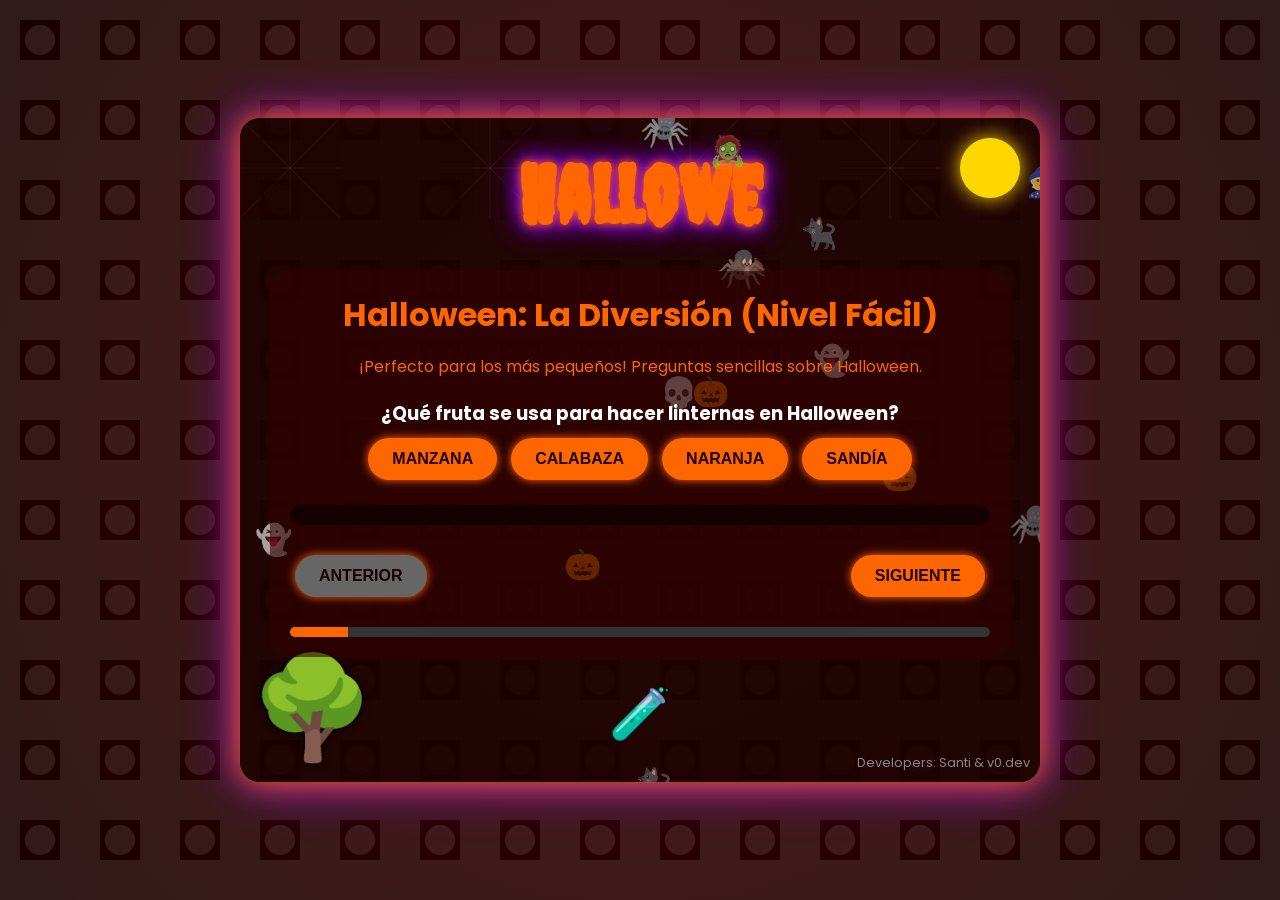
<file: index.html>
<!DOCTYPE html>
<html lang="es">
<head>
    <meta charset="UTF-8">
    <meta name="viewport" content="width=device-width, initial-scale=1.0">
    <title>Cuestionario de Halloween Ultra Decorado</title>
    <style>
        @import url('https://fonts.googleapis.com/css2?family=Creepster&family=Poppins:wght@400;700&display=swap');

        :root {
            --primary-color: #ff6600;
            --secondary-color: #8b00ff;
            --background-color: #1a0000;
            --text-color: #ffffff;
        }

        * {
            box-sizing: border-box;
            margin: 0;
            padding: 0;
        }

        body {
            font-family: 'Poppins', sans-serif;
            background-color: var(--background-color);
            color: var(--text-color);
            min-height: 100vh;
            display: flex;
            flex-direction: column;
            align-items: center;
            justify-content: center;
            overflow-x: hidden;
            padding: 20px;
            background-image: 
                url("data:image/svg+xml,%3Csvg xmlns='http://www.w3.org/2000/svg' width='80' height='80' viewBox='0 0 80 80'%3E%3Cg fill='%23ffffff' fill-opacity='0.1'%3E%3Cpath d='M0 0h80v80H0V0zm20 20v40h40V20H20zm20 35a15 15 0 1 1 0-30 15 15 0 0 1 0 30z' /%3E%3C/g%3E%3C/svg%3E"),
                radial-gradient(circle, #3a0000 0%, #1a0000 100%);
            background-attachment: fixed;
        }

        .container {
            max-width: 800px;
            width: 100%;
            background-color: rgba(26, 0, 0, 0.8);
            border-radius: 20px;
            padding: 30px;
            box-shadow: 0 0 30px var(--primary-color), 0 0 50px var(--secondary-color);
            position: relative;
            overflow: hidden;
        }

        #halloween-title {
            font-family: 'Creepster', cursive;
            font-size: 5rem;
            color: var(--primary-color);
            text-align: center;
            margin-bottom: 30px;
            text-shadow: 
                0 0 10px var(--primary-color),
                0 0 20px var(--secondary-color),
                0 0 30px var(--secondary-color);
            animation: pulsate 1.5s infinite alternate, float 3s ease-in-out infinite;
        }

        @keyframes pulsate {
            0% { text-shadow: 0 0 10px var(--primary-color), 0 0 20px var(--secondary-color); }
            100% { text-shadow: 0 0 20px var(--primary-color), 0 0 30px var(--secondary-color), 0 0 40px var(--secondary-color); }
        }

        @keyframes float {
            0%, 100% { transform: translateY(0); }
            50% { transform: translateY(-10px); }
        }

        #quiz-container {
            background-color: rgba(51, 0, 0, 0.6);
            border-radius: 15px;
            padding: 20px;
            margin-top: 20px;
            position: relative;
            z-index: 1;
        }

        #quiz-title, #quiz-description {
            color: var(--primary-color);
            margin-bottom: 15px;
            text-align: center;
        }

        #quiz-title {
            font-size: 2rem;
            font-weight: bold;
        }

        #question-container {
            margin: 20px 0;
            text-align: center;
        }

        button {
            background-color: var(--primary-color);
            color: var(--background-color);
            border: none;
            padding: 12px 24px;
            margin: 10px 5px;
            border-radius: 30px;
            cursor: pointer;
            transition: all 0.3s ease;
            font-size: 1rem;
            font-weight: bold;
            text-transform: uppercase;
            box-shadow: 0 0 10px var(--primary-color);
        }

        button:hover {
            background-color: var(--secondary-color);
            transform: scale(1.05) rotate(2deg);
            box-shadow: 0 0 20px var(--secondary-color);
        }

        button:disabled {
            background-color: #666666;
            cursor: not-allowed;
            transform: none;
        }

        #navigation {
            display: flex;
            justify-content: space-between;
            margin-top: 20px;
        }

        #result {
            font-weight: bold;
            margin-top: 15px;
            font-size: 1.2rem;
            text-align: center;
            padding: 10px;
            border-radius: 10px;
            background-color: rgba(0, 0, 0, 0.5);
        }

        .decoration {
            position: absolute;
            font-size: 30px;
            opacity: 0.7;
            pointer-events: none;
        }

        .ghost {
            animation: float 5s infinite ease-in-out;
        }

        .bat {
            animation: fly 10s infinite linear;
        }

        @keyframes fly {
            0% { transform: translate(-100%, -100%) rotate(0deg); }
            100% { transform: translate(100vw, 100vh) rotate(360deg); }
        }

        #cauldron {
            font-size: 50px;
            margin-top: 20px;
            text-align: center;
            animation: bubble 2s infinite ease-in-out;
        }

        @keyframes bubble {
            0%, 100% { transform: scale(1); }
            50% { transform: scale(1.1); }
        }

        .spider {
            position: absolute;
            font-size: 40px;
            top: -20px;
            animation: swing 5s infinite ease-in-out;
        }

        @keyframes swing {
            0%, 100% { transform: rotate(-10deg); }
            50% { transform: rotate(10deg); }
        }

        .cobweb {
            position: absolute;
            width: 100px;
            height: 100px;
            background-image: url("data:image/svg+xml,%3Csvg xmlns='http://www.w3.org/2000/svg' width='100' height='100' viewBox='0 0 100 100'%3E%3Cpath d='M0 0 L100 100 M100 0 L0 100 M50 0 L50 100 M0 50 L100 50' stroke='rgba(255,255,255,0.1)' stroke-width='1'/%3E%3C/svg%3E");
            opacity: 0.5;
        }

        .moon {
            position: absolute;
            top: 20px;
            right: 20px;
            width: 60px;
            height: 60px;
            background-color: #ffd700;
            border-radius: 50%;
            box-shadow: 0 0 20px #ffd700;
        }

        .tree {
            position: absolute;
            bottom: 0;
            left: 10px;
            font-size: 100px;
            color: #4a0e0e;
            text-shadow: 0 0 10px #000;
        }

        .credits {
            position: absolute;
            bottom: 10px;
            right: 10px;
            font-size: 0.8rem;
            color: rgba(255, 255, 255, 0.5);
        }

        #progress-bar {
            width: 100%;
            height: 10px;
            background-color: #333;
            border-radius: 5px;
            margin-top: 20px;
            overflow: hidden;
        }

        #progress {
            width: 0;
            height: 100%;
            background-color: var(--primary-color);
            transition: width 0.3s ease;
        }

        @media (max-width: 768px) {
            #halloween-title {
                font-size: 3rem;
            }

            .container {
                padding: 20px;
            }

            button {
                padding: 10px 20px;
                font-size: 0.9rem;
            }

            .moon {
                width: 40px;
                height: 40px;
            }

            .tree {
                font-size: 80px;
            }
        }

        @media (max-width: 480px) {
            #halloween-title {
                font-size: 2.5rem;
            }

            #quiz-title {
                font-size: 1.5rem;
            }

            button {
                padding: 8px 16px;
                font-size: 0.8rem;
            }

            .moon {
                width: 30px;
                height: 30px;
            }

            .tree {
                font-size: 60px;
            }
        }
    </style>
</head>
<body>
    <div class="container">
        <div class="moon"></div>
        <div class="tree">🌳</div>
        <h1 id="halloween-title" aria-label="Halloween">Halloween</h1>
        <div id="quiz-container">
            <h2 id="quiz-title"></h2>
            <p id="quiz-description"></p>
            <div id="question-container"></div>
            <div id="navigation">
                <button id="prev-btn">Anterior</button>
                <button id="next-btn">Siguiente</button>
            </div>
            <div id="progress-bar">
                <div id="progress"></div>
            </div>
        </div>
        <div id="cauldron">🧪</div>
        <div class="credits">Developers: Santi & v0.dev</div>
    </div>

    <script>
        const quizzes = [
            {
                title: "Halloween: La Diversión (Nivel Fácil)",
                difficulty: "Fácil",
                description: "¡Perfecto para los más pequeños! Preguntas sencillas sobre Halloween.",
                questions: [
                    {
                        question: "¿Qué fruta se usa para hacer linternas en Halloween?",
                        answers: ["Manzana", "Calabaza", "Naranja", "Sandía"],
                        correctAnswer: "Calabaza"
                    },
                    {
                        question: "¿Qué dicen los niños cuando piden dulces en Halloween?",
                        answers: ["Por favor, dame dulces", "Truco o trato", "Feliz Halloween", "Quiero caramelos"],
                        correctAnswer: "Truco o trato"
                    },
                    {
                        question: "¿Qué animal se asocia a menudo con las brujas?",
                        answers: ["Perro", "Gato negro", "Pájaro", "Ratón"],
                        correctAnswer: "Gato negro"
                    },
                    {
                        question: "¿Qué color se asocia más con Halloween junto con el naranja?",
                        answers: ["Rojo", "Azul", "Verde", "Negro"],
                        correctAnswer: "Negro"
                    }
                ]
            },
            {
                title: "Halloween: El Misterio (Nivel Intermedio)",
                difficulty: "Intermedio",
                description: "¡Pon a prueba tus conocimientos sobre Halloween con estas preguntas más desafiantes!",
                questions: [
                    {
                        question: "¿En qué país se originó la celebración de Halloween?",
                        answers: ["Estados Unidos", "México", "Irlanda", "Inglaterra"],
                        correctAnswer: "Irlanda"
                    },
                    {
                        question: "¿Qué significa la palabra 'Halloween'?",
                        answers: ["Noche de brujas", "Víspera de Todos los Santos", "Día de los muertos", "Fiesta de disfraces"],
                        correctAnswer: "Víspera de Todos los Santos"
                    },
                    {
                        question: "¿Qué criatura mitológica se dice que puede transformarse en murciélago?",
                        answers: ["Hombre lobo", "Zombi", "Vampiro", "Fantasma"],
                        correctAnswer: "Vampiro"
                    },
                    {
                        question: "¿Cuál es el nombre de la festividad mexicana que coincide con Halloween?",
                        answers: ["Día de los Muertos", "Fiesta de las Calaveras", "Noche de las Ánimas", "Todos Santos"],
                        correctAnswer: "Día de los Muertos"
                    }
                ]
            },
            {
                title: "Halloween: El Terror (Nivel Avanzado)",
                difficulty: "Avanzado",
                description: "¡Solo para los verdaderos expertos en Halloween! Preguntas muy difíciles sobre la historia y cultura de esta festividad.",
                questions: [
                    {
                        question: "¿Qué antigua festividad celta es el origen de Halloween?",
                        answers: ["Beltane", "Samhain", "Imbolc", "Lughnasadh"],
                        correctAnswer: "Samhain"
                    },
                    {
                        question: "¿En qué año se estrenó la película de terror 'Halloween' de John Carpenter?",
                        answers: ["1976", "1978", "1980", "1982"],
                        correctAnswer: "1978"
                    },
                    {
                        question: "¿Qué famoso ilusionista murió el día de Halloween de 1926?",
                        answers: ["David Copperfield", "Harry Houdini", "David Blaine", "Penn Jillette"],
                        correctAnswer: "Harry Houdini"
                    },
                    {
                        question: "¿Qué ciudad estadounidense es conocida como la 'Capital de Halloween del mundo'?",
                        answers: ["Salem, Massachusetts", "New Orleans, Louisiana", "Sleepy Hollow, New York", "Anoka, Minnesota"],
                        correctAnswer: "Salem, Massachusetts"
                    }
                ]
            }
        ];
    
        let currentQuiz = 0;
        let currentQuestion = 0;
        let score = 0;
    
        
    
        const titleElement = document.getElementById('halloween-title');
        const quizTitleElement = document.getElementById('quiz-title');
        const quizDescriptionElement = document.getElementById('quiz-description');
        const questionContainer = document.getElementById('question-container');
        const prevBtn = document.getElementById('prev-btn');
        const nextBtn = document.getElementById('next-btn');
        const progressBar = document.getElementById('progress');
    
        const successMessages = [
            "¡Excelente! Eres un maestro del terror.",
            "¡Increíble! Has dominado este desafío espeluznante.",
            "¡Fantástico! Tu conocimiento de Halloween es impresionante.",
            "¡Bravo! Has superado esta prueba con valentía.",
            "¡Asombroso! Eres un verdadero experto en Halloween."
        ];
    
        const errorMessages = [
            "¡Ups! Parece que los fantasmas te han engañado esta vez.",
            "¡Oh no! La respuesta correcta se ha escondido en las sombras.",
            "¡Casi! Pero los espíritus traviesos te han confundido.",
            "¡Vaya! Parece que las brujas han mezclado tus pensamientos.",
            "¡Ay! Los zombies se han comido la respuesta correcta."
        ];
    
        function animateTitle() {
            const text = titleElement.textContent;
            const speed = 150;
    
            titleElement.textContent = '';
            let i = 0;
    
            function typeWriter() {
                if (i < text.length) {
                    titleElement.textContent += text.charAt(i);
                    i++;
                    setTimeout(typeWriter, speed);
                }
            }
    
            typeWriter();
        }
    
        function loadQuestion() {
            const quiz = quizzes[currentQuiz];
            const question = quiz.questions[currentQuestion];
            
            quizTitleElement.textContent = quiz.title;
            quizDescriptionElement.textContent = quiz.description;
            
            questionContainer.innerHTML = `
                <h3>${question.question}</h3>
                ${question.answers.map((answer, index) => `
                    <button onclick="selectAnswer(${index})">${answer}</button>
                `).join('')}
                <p id="result"></p>
            `;
            
            updateNavigation();
            updateProgressBar();
        }
    
        function selectAnswer(index) {
            const quiz = quizzes[currentQuiz];
            const question = quiz.questions[currentQuestion];
            const selectedAnswer = question.answers[index];
            const resultElement = document.getElementById('result');
            
            if (selectedAnswer === question.correctAnswer) {
                resultElement.textContent = successMessages[Math.floor(Math.random() * successMessages.length)];
                resultElement.style.color = "#00ff00";
                playSound('correct');
                score++;

                // Check if it's the last question of the current quiz
                if (currentQuestion === quiz.questions.length - 1) {
                    if (currentQuiz < quizzes.length - 1) {
                        // Auto-redirect to the next quiz level
                        setTimeout(() => {
                            currentQuiz++;
                            currentQuestion = 0;
                            loadQuestion();
                        }, 2000);
                    } else {
                        // This is the last quiz, show final score
                        setTimeout(() => {
                            showFinalScore();
                        }, 2000);
                    }
                }
            } else {
                resultElement.textContent = `${errorMessages[Math.floor(Math.random() * errorMessages.length)]} La respuesta correcta era: ${question.correctAnswer}`;
                resultElement.style.color = "#ff0000";
                playSound('incorrect');
            }
            
            const answerButtons = questionContainer.querySelectorAll('button');
            answerButtons.forEach(button => button.disabled = true);
        }
    
        function updateNavigation() {
            prevBtn.disabled = currentQuiz === 0 && currentQuestion === 0;
            nextBtn.disabled = currentQuiz === quizzes.length - 1 && currentQuestion === quizzes[currentQuiz].questions.length - 1;
        }
    
        function updateProgressBar() {
            const totalQuestions = quizzes.reduce((acc, quiz) => acc + quiz.questions.length, 0);
            const currentProgress = quizzes.slice(0, currentQuiz).reduce((acc, quiz) => acc + quiz.questions.length, 0) + currentQuestion + 1;
            const progressPercentage = (currentProgress / totalQuestions) * 100;
            progressBar.style.width = `${progressPercentage}%`;
        }
    
        prevBtn.addEventListener('click', () => {
            if (currentQuestion > 0) {
                currentQuestion--;
            } else if (currentQuiz > 0) {
                currentQuiz--;
                currentQuestion = quizzes[currentQuiz].questions.length - 1;
            }
            loadQuestion();
        });
    
        nextBtn.addEventListener('click', () => {
            if (currentQuestion < quizzes[currentQuiz].questions.length - 1) {
                currentQuestion++;
            } else if (currentQuiz < quizzes.length - 1) {
                currentQuiz++;
                currentQuestion = 0;
            }
            loadQuestion();
        });
    
        function addDecorativeElements() {
            const container = document.querySelector('.container');
            const decorations = [
                { type: 'ghost', emoji: '👻' },
                { type: 'skull', emoji: '💀' },
                { type: 'pumpkin', emoji: '🎃' },
                { type: 'bat', emoji: '🦇' },
                { type: 'spider', emoji: '🕷️' },
                { type: 'witch', emoji: '🧙' },
                { type: 'zombie', emoji: '🧟' },
                { type: 'vampire', emoji: '🧛' },
                { type: 'black_cat', emoji: '🐈‍⬛' },
                { type: 'coffin', emoji: '⚰️' },
            ];
    
            for (let i = 0; i < 15; i++) {
                const decoration = decorations[Math.floor(Math.random() * decorations.length)];
                const element = document.createElement('div');
                element.textContent = decoration.emoji;
                element.classList.add('decoration', decoration.type);
                element.style.left = `${Math.random() * 100}%`;
                element.style.top = `${Math.random() * 100}%`;
                container.appendChild(element);
            }
    
            // Añadir telarañas
            for (let i = 0; i < 4; i++) {
                const cobweb = document.createElement('div');
                cobweb.classList.add('cobweb');
                cobweb.style.left = `${i * 25}%`;
                cobweb.style.top = '0';
                container.appendChild(cobweb);
            }
    
            // Añadir araña colgante
            const spider = document.createElement('div');
            spider.textContent = '🕷️';
            spider.classList.add('spider');
            spider.style.left = '50%';
            container.appendChild(spider);
        }
    
        const sounds = {
            correct: new Audio('https://freesound.org/data/previews/456/456963_9497060-lq.mp3'),
            incorrect: new Audio('https://freesound.org/data/previews/456/456965_9497060-lq.mp3'),
            hover: new Audio('https://freesound.org/data/previews/457/457038_9497060-lq.mp3')
        };
    
        function playSound(sound) {
            sounds[sound].currentTime = 0;
            sounds[sound].play();
        }
    
        function showFinalScore() {
            const totalQuestions = quizzes.reduce((acc, quiz) => acc + quiz.questions.length, 0);
            const percentage = (score / totalQuestions) * 100;
            
            questionContainer.innerHTML = `
                <h3>¡Felicidades! Has completado todos los niveles.</h3>
                <p>Tu puntuación final es: ${score} de ${totalQuestions}</p>
                <p>Porcentaje de aciertos: ${percentage.toFixed(2)}%</p>
                <button onclick="restartQuiz()">Volver a jugar</button>
            `;
            
            prevBtn.style.display = 'none';
            nextBtn.style.display = 'none';
        }
    
        function restartQuiz() {
            currentQuiz = 0;
            currentQuestion = 0;
            score = 0;
            loadQuestion();
            prevBtn.style.display = 'block';
            nextBtn.style.display = 'block';
        }
    
        document.addEventListener('mouseover', function(event) {
            if (event.target.tagName === 'BUTTON') {
                playSound('hover');
            }
        }, true);
    
        document.addEventListener('DOMContentLoaded', function() {
            animateTitle();
            loadQuestion();
            addDecorativeElements();
        });
    </script>
    
</body>
</html>
</file>
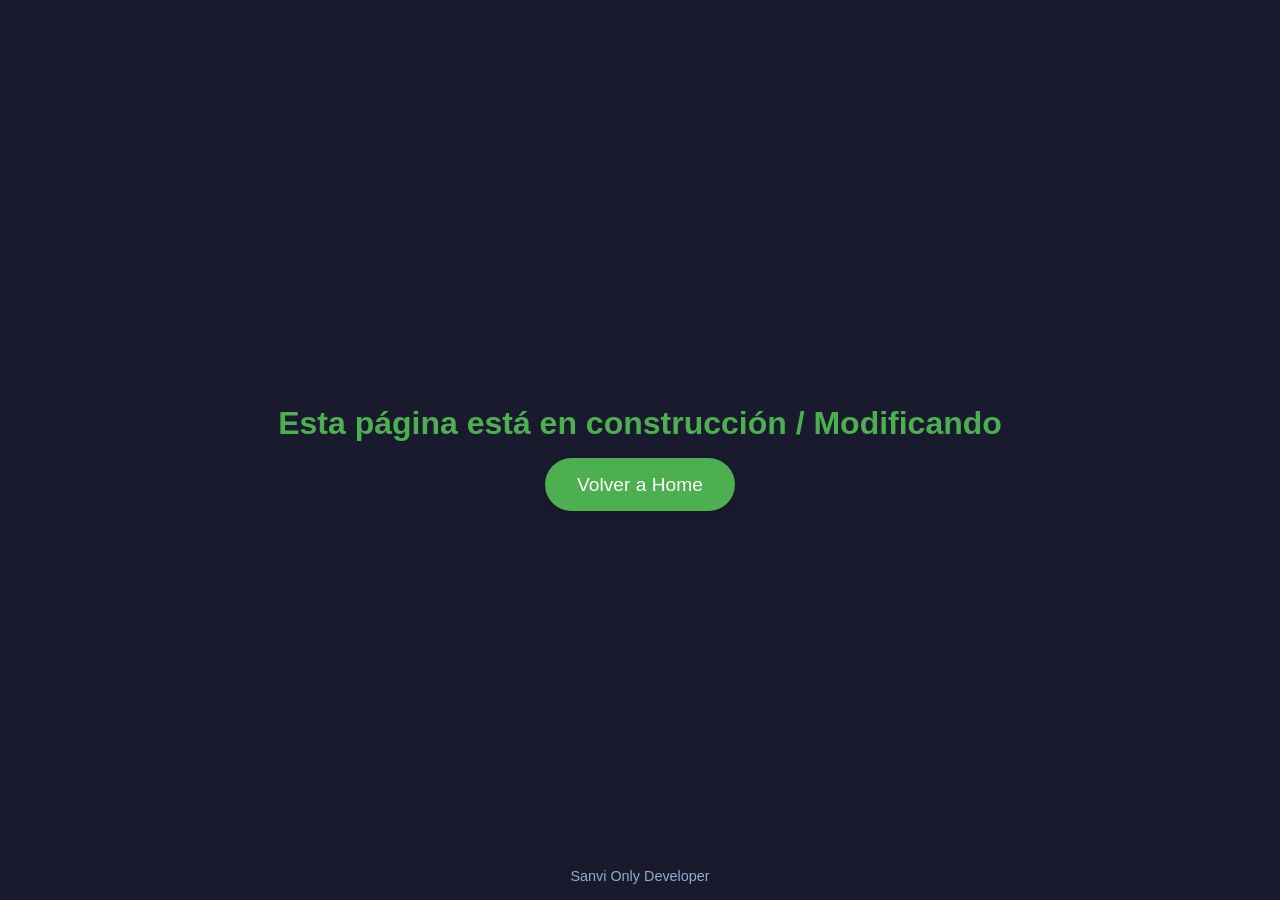
<file: mant.html>
<!DOCTYPE html>
<html lang="es">
<head>
    <meta charset="UTF-8">
    <meta name="viewport" content="width=device-width, initial-scale=1.0">
    <title>Página en Construcción</title>
    <link rel="stylesheet" href="mant.css">
</head>
<body>
    <div class="container">
        <main role="main" class="animate-in">
            <h1 class="animate-in">Esta página está en construcción / Modificando</h1>
            <a id="home-button" class="home-button animate-in" href="index.html">Volver a Home</a>
        </main>
        <footer class="animate-in">
            Sanvi Only Developer
        </footer>
    </div>
    <script src="mant.js"></script>
</body>
</html>
</file>
<file: mant.css>
* {
    margin: 0;
    padding: 0;
    box-sizing: border-box;
}

body {
    font-family: 'Lexend', 'Noto Sans', sans-serif;
    background-color: #1a1a2e;
    color: #e0e0e0;
    display: flex;
    justify-content: center;
    align-items: center;
    min-height: 100vh;
}

.container {
    text-align: center;
    padding: 2rem;
}

h1 {
    font-size: 2rem;
    margin-bottom: 2rem;
    color: #4CAF50;
}

.home-button {
    background-color: #4CAF50;
    color: white;
    border: none;
    padding: 1rem 2rem;
    font-size: 1.2rem;
    border-radius: 50px;
    cursor: pointer;
    transition: all 0.3s ease;
    box-shadow: 0 4px 6px rgba(0, 0, 0, 0.1);
    text-decoration: none;
}

.home-button:hover {
    background-color: #45a049;
    transform: translateY(-2px);
    box-shadow: 0 6px 8px rgba(0, 0, 0, 0.2);
}

.home-button:active {
    transform: translateY(0);
    box-shadow: 0 2px 4px rgba(0, 0, 0, 0.1);
}

footer {
    position: absolute;
    bottom: 1rem;
    left: 0;
    right: 0;
    text-align: center;
    font-size: 0.9rem;
    color: #90accb;
}

.animate-in {
    opacity: 0;
    transform: translateY(20px);
    animation: fadeInUp 0.5s forwards;
    animation-delay: calc(var(--order) * 0.2s);
}

.animate-out {
    animation: fadeOut 0.5s forwards;
    animation-delay: calc(var(--order) * 0.2s);
}

@keyframes fadeInUp {
    from {
        opacity: 0;
        transform: translateY(20px);
    }
    to {
        opacity: 1;
        transform: translateY(0);
    }
}

@keyframes fadeOut {
    from {
        opacity: 1;
        transform: translate(var(--x), var(--y));
    }
    to {
        opacity: 0;
        transform: translate(var(--x), var(--y));
    }
}

/* For mobile devices */
@media (max-width: 768px) {
    h1 {
        font-size: 1.5rem;
    }

    .home-button {
        font-size: 1rem;
        padding: 0.8rem 1.6rem;
    }
}
</file>
